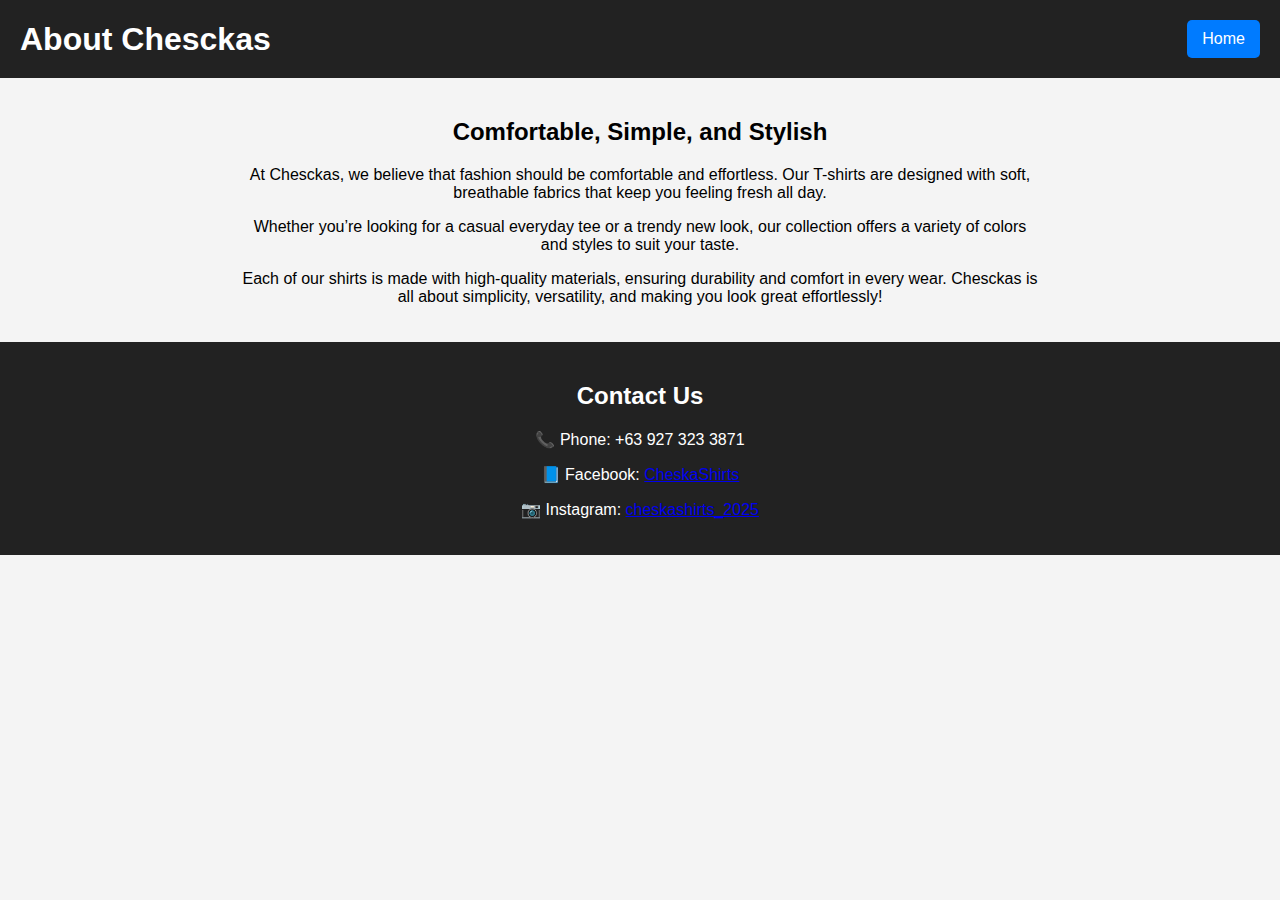
<file: about.html>
<!DOCTYPE html>
<html lang="en">
<head>
    <meta charset="UTF-8">
    <meta name="viewport" content="width=device-width, initial-scale=1.0">
    <title>About Chesckas</title>
    <link rel="stylesheet" href="style.css">
</head>
<body>
    <header>
        <h1>About Chesckas</h1>
        <a href="index.html" class="home-button">Home</a>
    </header>
    
    <main class="about-content">
        <h2>Comfortable, Simple, and Stylish</h2>
        <p>At Chesckas, we believe that fashion should be comfortable and effortless. Our T-shirts are designed with soft, breathable fabrics that keep you feeling fresh all day.</p>
        <p>Whether you’re looking for a casual everyday tee or a trendy new look, our collection offers a variety of colors and styles to suit your taste.</p>
        <p>Each of our shirts is made with high-quality materials, ensuring durability and comfort in every wear. Chesckas is all about simplicity, versatility, and making you look great effortlessly!</p>
    </main>
    
    <footer>
        <h2>Contact Us</h2>
        <p>📞 Phone: +63 927 323 3871</p>
        <p>📘 Facebook: <a href="https://www.facebook.com/CheskaShirts" target="_blank">CheskaShirts</a></p>
        <p>📷 Instagram: <a href="https://www.instagram.com/cheskashirts_2025" target="_blank">cheskashirts_2025</a></p>
    </footer>
</body>
</html>
</file>
<file: style.css>
body {
    font-family: Arial, sans-serif;
    margin: 0;
    padding: 0;
    background-color: #f4f4f4;
}

header {
    display: flex;
    justify-content: space-between;
    align-items: center;
    padding: 20px;
    background-color: #222;
    color: white;
}

h1 {
    margin: 0;
}

input[type="text"] {
    padding: 8px;
    width: 200px;
    border-radius: 5px;
    border: 1px solid #ccc;
}

.cart {
    cursor: pointer;
    font-size: 1.2rem;
}

.product-list {
    display: grid;
    grid-template-columns: repeat(auto-fit, minmax(200px, 1fr));
    gap: 20px;
    padding: 20px;
}

.product {
    background: white;
    padding: 15px;
    border-radius: 10px;
    text-align: center;
    box-shadow: 0px 0px 10px rgba(0, 0, 0, 0.1);
}

.product img {
    width: 100%;
    height: auto;
    border-radius: 5px;
}

button {
    background-color: #28a745;
    color: white;
    border: none;
    padding: 10px;
    cursor: pointer;
    border-radius: 5px;
    margin-top: 10px;
}

button:hover {
    background-color: #218838;
}

.modal {
    display: none;
    position: fixed;
    top: 0;
    left: 0;
    width: 100%;
    height: 100%;
    background: rgba(0, 0, 0, 0.5);
}

.modal-content {
    background: white;
    padding: 20px;
    margin: 10% auto;
    width: 50%;
    border-radius: 10px;
    text-align: center;
}

.close {
    float: right;
    cursor: pointer;
    font-size: 1.5rem;
}

.about-button, .home-button {
    background-color: #007bff;
    color: white;
    padding: 10px 15px;
    border-radius: 5px;
    text-decoration: none;
    margin-left: 10px;
}
.about-button:hover, .home-button:hover {
    background-color: #0056b3;
}

.about-content {
    padding: 20px;
    max-width: 800px;
    margin: auto;
    text-align: center;
}

footer {
    text-align: center;
    padding: 20px;
    background-color: #222;
    color: white;
}
</file>
